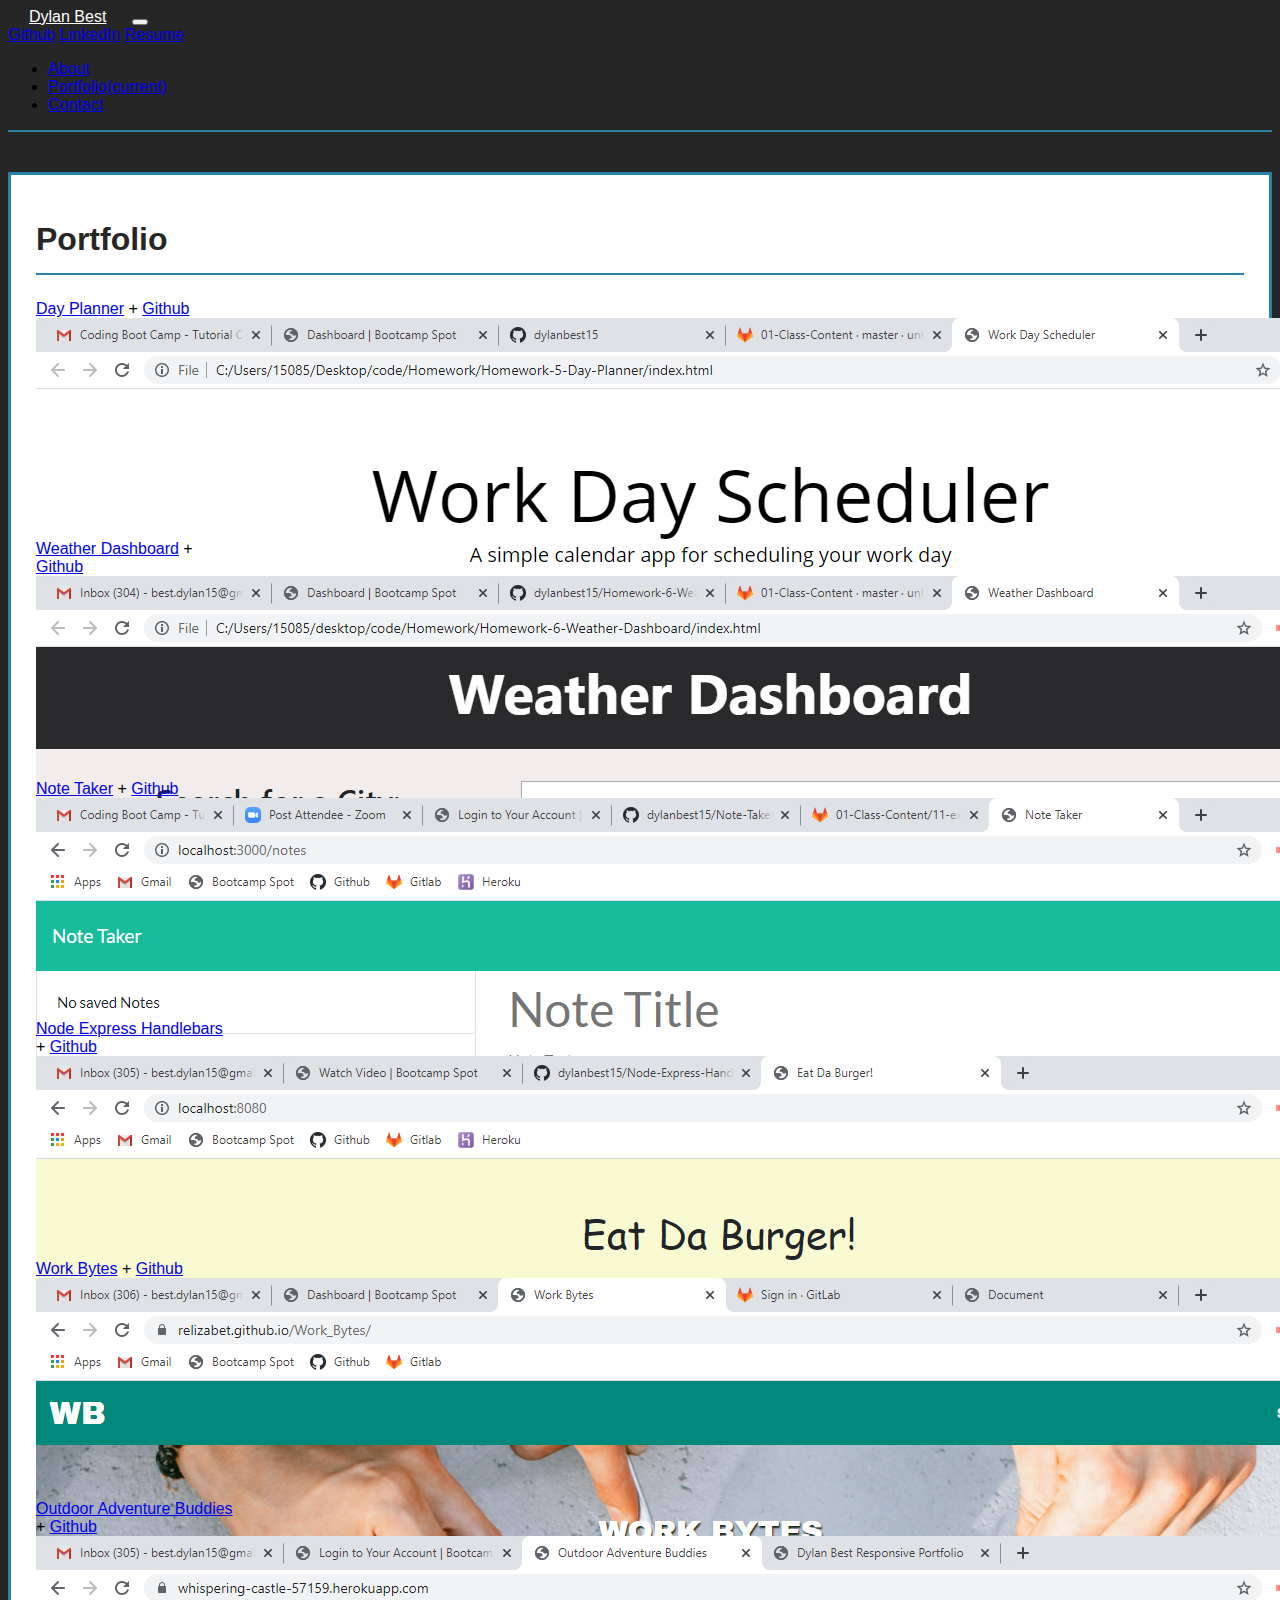
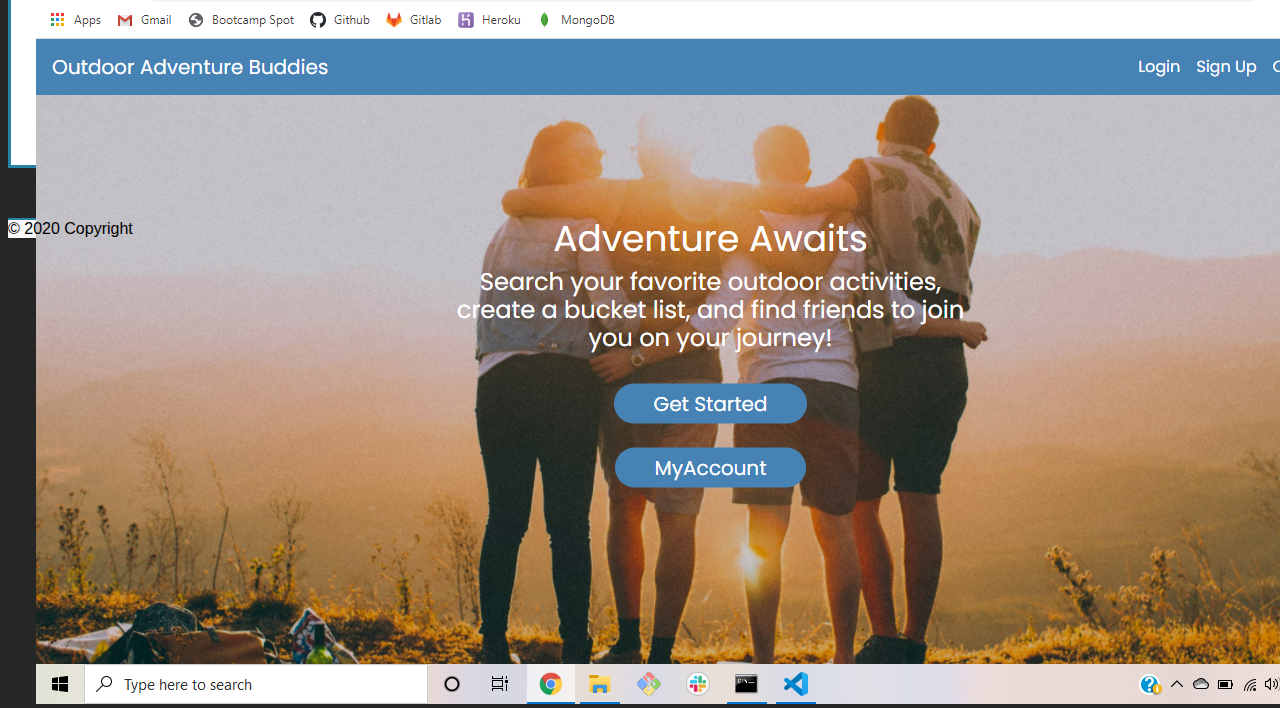
<file: portfolio.html>
<!-- portfolio page -->

<!DOCTYPE html>
<html lang="en">

<head>
    <meta charset="UTF-8">
    <meta name="viewport" content="width=device-width, initial-scale=1.0">
    <title>Dylan Best Responsive Portfolio</title>

    <link rel="stylesheet" href="https://stackpath.bootstrapcdn.com/bootstrap/4.5.0/css/bootstrap.min.css"
        integrity="sha384-9aIt2nRpC12Uk9gS9baDl411NQApFmC26EwAOH8WgZl5MYYxFfc+NcPb1dKGj7Sk" crossorigin="anonymous">
    <link rel="stylesheet" href="style.css">

</head>

<body>

    <!-- nav bar -->
    <nav class="navbar navbar-expand-lg navbar-light bg-light">
        <a class="navbar-brand" href="index.html">Dylan Best</a>
        <button class="navbar-toggler" type="button" data-toggle="collapse" data-target="#navbarNav"
            aria-controls="navbarNav" aria-expanded="false" aria-label="Toggle navigation">
            <span class="navbar-toggler-icon"></span>
        </button>
        <!-- professional links -->
        <div class="collapse navbar-collapse" id="navbarNavAltMarkup">
            <div class="navbar-nav">
                <a class="nav-item nav-link" href="https://github.com/dylanbest15">Github</a>
                <a class="nav-item nav-link" href="https://www.linkedin.com/in/dylanbest15/">LinkedIn</a>
                <a class="nav-item nav-link" href="Dylan-Best-Resume.pdf">Resume</a>
            </div>
        </div>
        <!-- site navigator -->
        <div class="collapse navbar-collapse" id="navbarNav">
            <ul class="navbar-nav ml-auto">
                <li class="nav-item">
                    <a class="nav-link" href="index.html">About</a>
                </li>
                <li class="nav-item active">
                    <a class="nav-link" href="portfolio.html">Portfolio<span class="sr-only">(current)</span></a>
                </li>
                <li class="nav-item">
                    <a class="nav-link" href="contact.html">Contact</a>
                </li>
            </ul>
        </div>
    </nav>

    <!-- grid container -->
    <div class="container">
        <!-- row 1 -->
        <div class="row">
            <!-- header columns -->
            <div class="col-sm-12 col-md-12 col-lg-8">
                <!-- grid within portfolio -->
                <div class="container">
                    <h1>Portfolio</h1>
                    <!-- row 2 -->
                    <div class="row">
                        <!-- day planner columns -->
                        <div class="col-sm-12 col-md-6 col-lg-6 d-flex justify-content-center justify-content-md-start">
                            <div class="card bg-dark text-white">
                                <div class="card-header">
                                    <a href="https://dylanbest15.github.io/Day-Planner/">Day Planner</a> + <a href="https://github.com/dylanbest15/Day-Planner">Github</a>
                                </div>
                                <img src="screenshot-hw5.png" class="card-img" alt="Day Planner">
                            </div>
                        </div>
                        <!-- weather dashboard columns -->
                        <div class="col-sm-12 col-md-6 col-lg-6 d-flex justify-content-center justify-content-md-start">
                            <div class="card bg-dark text-white">
                                <div class="card-header">
                                    <a href="https://dylanbest15.github.io/Weather-Dashboard/">Weather Dashboard</a> + <a href="https://github.com/dylanbest15/Weather-Dashboard">Github</a>
                                </div>
                                <img src="screenshot-hw6.png" class="card-img" alt="Weather Dashboard">
                            </div>
                        </div>
                    </div>
                    <!-- row 3 -->
                    <div class="row">
                        <!-- note taker columns -->
                        <div class="col-sm-12 col-md-6 col-lg-6 d-flex justify-content-center justify-content-md-start">
                            <div class="card bg-dark text-white">
                                <div class="card-header">
                                    <a href="https://frozen-crag-92051.herokuapp.com/">Note Taker</a> + <a href="https://github.com/dylanbest15/Note-Taker">Github</a>
                                </div>
                                <img src="screenshot-hw9.png" class="card-img" alt="Note Taker">
                            </div>
                        </div>
                        <!-- node express handlebars columns -->
                        <div class="col-sm-12 col-md-6 col-lg-6 d-flex justify-content-center justify-content-md-start">
                            <div class="card bg-dark text-white">
                                <div class="card-header">
                                    <a href="https://calm-retreat-27994.herokuapp.com/">Node Express Handlebars</a> + <a href="https://github.com/dylanbest15/Node-Express-Handlebars">Github</a>
                                </div>
                                <img src="screenshot-hw11.png" class="card-img" alt="Node Express Handlebars">
                            </div>
                        </div>
                    </div>
                    <!-- row 4 -->
                    <div class="row">
                        <!-- work bytes columns -->
                        <div class="col-sm-12 col-md-6 col-lg-6 d-flex justify-content-center justify-content-md-start">
                            <div class="card bg-dark text-white">
                                <div class="card-header">
                                    <a href="https://dylanbest15.github.io/Work-Bytes/">Work Bytes</a> + <a href="https://github.com/dylanbest15/Work_Bytes">Github</a>
                                </div>
                                <img src="screenshot-project1.png" class="card-img" alt="Work Bytes">
                            </div>
                        </div>
                        <!-- outdoor adventure buddies columns -->
                        <div class="col-sm-12 col-md-6 col-lg-6 d-flex justify-content-center justify-content-md-start">
                            <div class="card bg-dark text-white">
                                <div class="card-header">
                                    <a href="https://whispering-castle-57159.herokuapp.com/">Outdoor Adventure Buddies</a> + <a href="https://github.com/dylanbest15/Outdoor-Adventure-Buddies">Github</a>
                                </div>
                                <img src="screenshot-project2.png" class="card-img" alt="Outdoor Adventure Buddies">
                            </div>
                        </div>
                    </div>
                </div>
            </div>
        </div>
    </div>

    <!-- footer -->
    <footer class="page-footer font-small blue">
        <div class="footer-copyright text-center py-3">© 2020 Copyright</div>
    </footer>

    <script src="https://code.jquery.com/jquery-3.5.1.slim.min.js"
        integrity="sha384-DfXdz2htPH0lsSSs5nCTpuj/zy4C+OGpamoFVy38MVBnE+IbbVYUew+OrCXaRkfj"
        crossorigin="anonymous"></script>
    <script src="https://cdn.jsdelivr.net/npm/popper.js@1.16.0/dist/umd/popper.min.js"
        integrity="sha384-Q6E9RHvbIyZFJoft+2mJbHaEWldlvI9IOYy5n3zV9zzTtmI3UksdQRVvoxMfooAo"
        crossorigin="anonymous"></script>
    <script src="https://stackpath.bootstrapcdn.com/bootstrap/4.5.0/js/bootstrap.min.js"
        integrity="sha384-OgVRvuATP1z7JjHLkuOU7Xw704+h835Lr+6QL9UvYjZE3Ipu6Tp75j7Bh/kR0JKI"
        crossorigin="anonymous"></script>

</body>

</html>
</file>
<file: style.css>
body {
    background-color: #262626;
    font-family: -apple-system, BlinkMacSystemFont, 'Segoe UI', Roboto, Oxygen, Ubuntu, Cantarell, 'Open Sans', 'Helvetica Neue', sans-serif;
}

/* nav bar */
nav.navbar {
    padding-top: 0;
    padding-bottom: 0;
    border-bottom: 2px solid;
    border-color: rgb(40, 130, 165);
}

nav.navbar a.navbar-brand {
    padding: 20px;
    background-color: #262626;
    color: white;
    border-right: 1px solid;
    border-left: 1px solid;
    border-color: #262626;
}

/* main */
div.col-lg-8 div.container {
    margin-top: 40px;
    padding: 25px;
    background-color: white;
    border: 3px solid;
    border-color: rgb(40, 130, 165);
    margin-bottom: 50px;
}

h1 {
    margin-bottom: 25px;
    padding-bottom: 15px;
    border-bottom: 2px solid;
    border-color: rgb(40, 130, 165);
    color: #262626; 
}

/* About Me Headshot */
img.headshot {
    float: left;
    margin-right: 20px;
    margin-left: 5px;
    margin-bottom: 10px;
    border: 1px solid;
    border-color: #262626;
}

/* Portfolio Cards */
div.card {
    width: 200px;
    height: 200px;
    margin-bottom: 40px;
    border-color: #262626;
}

div.card-img-overlay {
    padding: 0;
}

h2 {
    background-color: rgb(40, 130, 165);
    position: relative;
    top: 150px;
    text-align: center;
    padding: 5px;
    font-size: 16px;
}

/* contact */
button.btn {
    background-color: rgb(40, 130, 165);
    border-color: rgb(40, 130, 165);
}

/* footer */
footer.page-footer {
    background-color: #f8f9fa;
    border-top: 2px solid;
    border-color: rgb(40, 130, 165);
}
</file>
